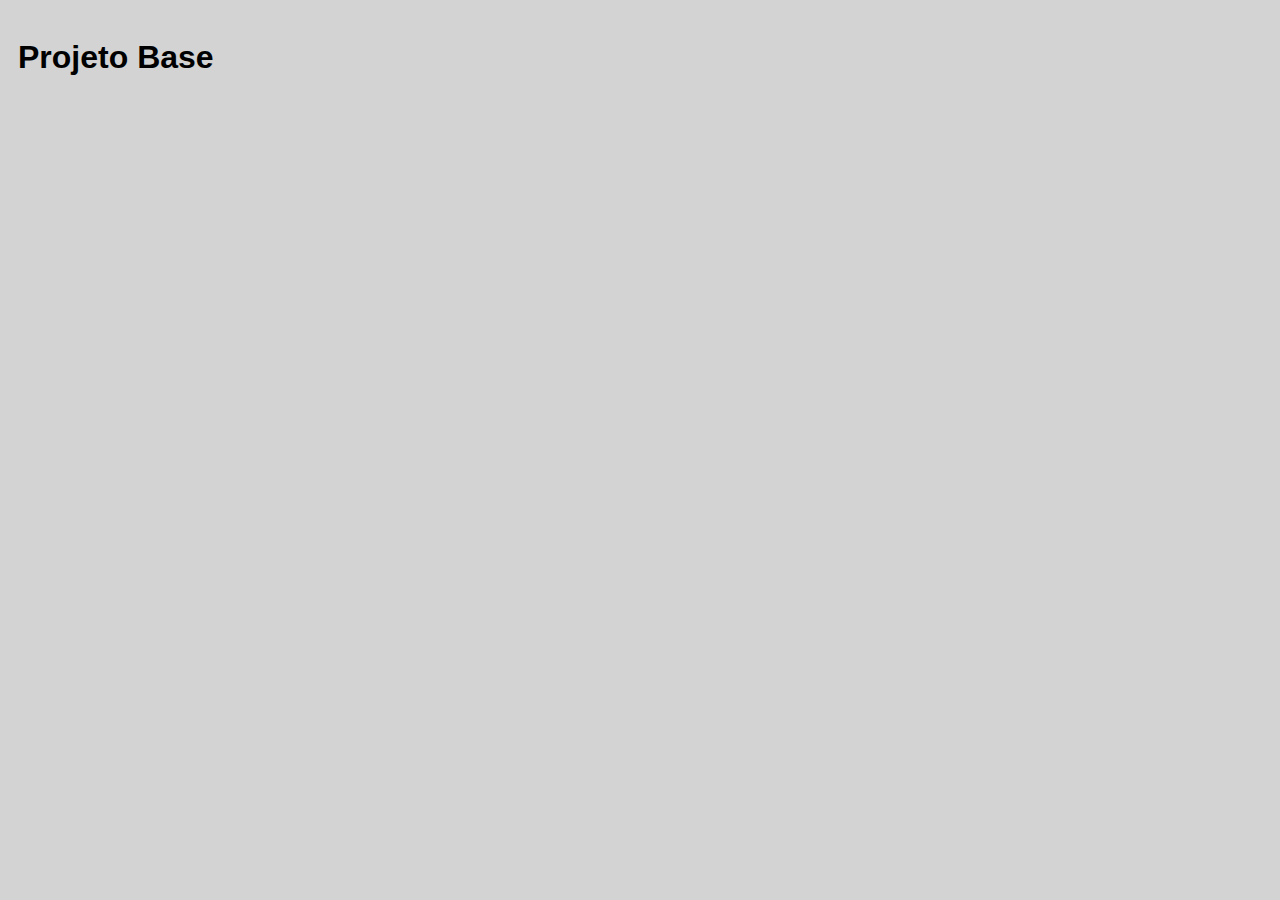
<file: vazio/02-projeto-base/index.html>
<!DOCTYPE html>
<html lang="pt-BR">
<head>
    <meta charset="UTF-8">
    <meta http-equiv="X-UA-Compatible" content="IE=edge">
    <meta name="viewport" content="width=device-width, initial-scale=1.0">

    <link rel="stylesheet" href="./css/style.css" />
    
    <title>Projeto Base</title>
</head>
<body>
    <h1>Projeto Base</h1>

    <script defer src="./js/script.js"''></script>

</body>
</html>
</file>
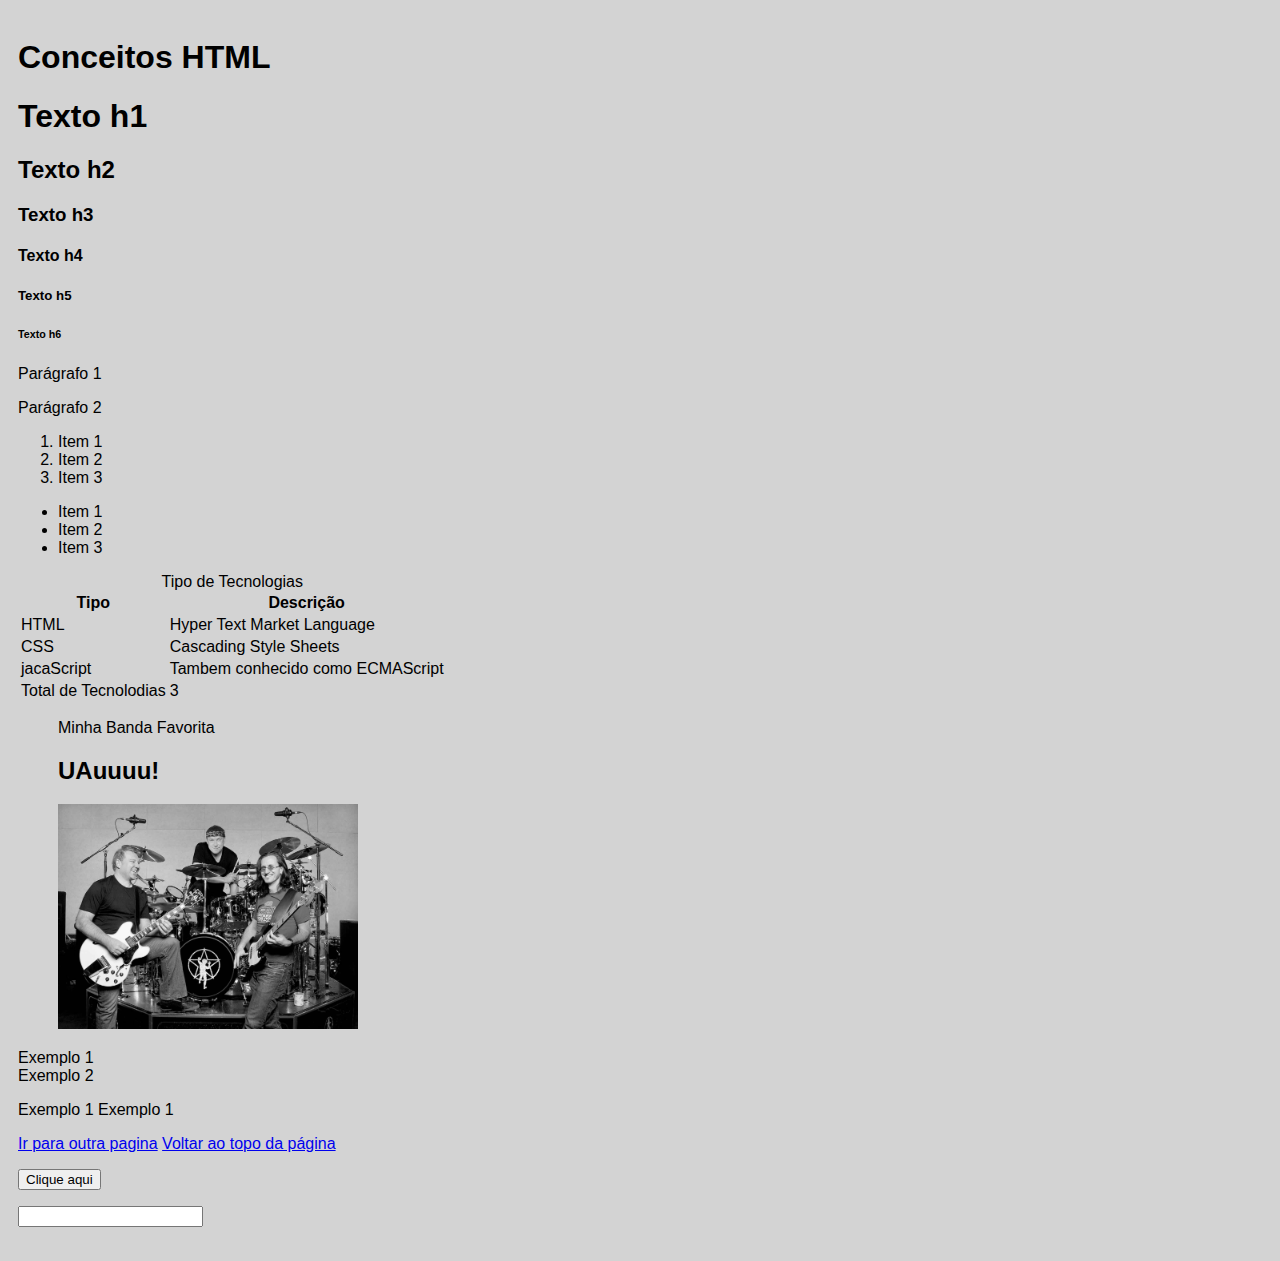
<file: vazio/03-conceitos-html/index.html>
<!DOCTYPE html>
<html lang="pt-BR">
<head>
    <meta charset="UTF-8">
    <meta http-equiv="X-UA-Compatible" content="IE=edge">
    <meta name="viewport" content="width=device-width, initial-scale=1.0">

    <link rel="stylesheet" href="./css/style.css" />
    
    <title>Conceitos HTML</title>
</head>
<body>
    <header> 
        <a id="top-page" > </a>

        <h1>Conceitos HTML</h1>
    </header>

    <main>
        <h1>Texto h1 </h1>
        <h2>Texto h2 </h2>
        <h3>Texto h3 </h3>
        <h4>Texto h4 </h4>
        <h5>Texto h5 </h5>
        <h6>Texto h6 </h6>
    
        <p>Parágrafo 1</p>
        <p>Parágrafo 2</p>

        <ol>
            <li>Item 1</li>
            <li>Item 2</li>
            <li>Item 3</li>
        </ol>

        <ul>
            <li> Item 1</li>
            <li> Item 2</li>
            <li> Item 3</li>
        </ul>

        <table>
            <caption>Tipo de Tecnologias</caption>
            <thead>
                <tr><th>Tipo</th><th>Descrição</th></tr>
            </thead>

            <tbody>
                <tr><td>HTML</td><td>Hyper Text Market Language</td></tr>
                <tr><td>CSS</td><td>Cascading Style Sheets</td></tr>
                <tr><td>jacaScript</td><td>Tambem conhecido como ECMAScript</td></tr>
            </tbody>
 
            <tfoot>
                <tr><td>Total de Tecnolodias</td><td>3</td></tr>
            </tfoot>
        </table>
        <figure>
            <figcaption>Minha Banda Favorita <h2>UAuuuu!</h2></figcaption>
        <img width="300" src="rush.jpg">
        </figure>

        <p>
            <div>Exemplo 1</div>
            <div>Exemplo 2</div>
        </p>

        <p>
            <span>Exemplo 1</span>
            <span>Exemplo 1</span>
            
        </p>
        <a href="./conteudo.html">Ir para outra pagina</a>
        <a href="#top-page" > Voltar ao topo da página </a>

        <p>
            <button>Clique aqui</button></p>
            <p> <input type="'text" /></p>
    <script defer src="./js/script.js"''></script>

</body>
</html>
</file>
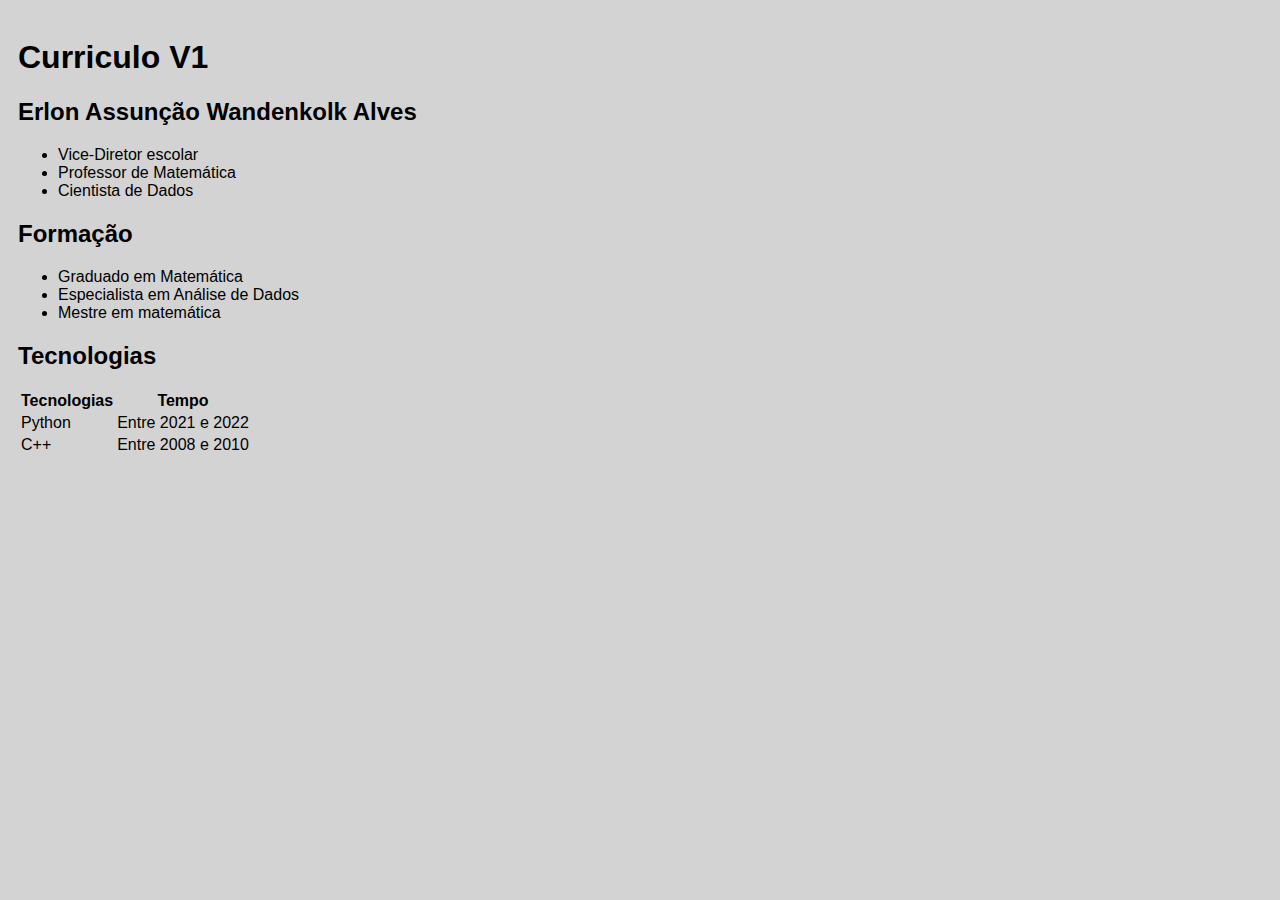
<file: vazio/04-curriculo-v1/index.html>
<!DOCTYPE html>
<html lang="pt-BR">
<head>
    <meta charset="UTF-8">
    <meta http-equiv="X-UA-Compatible" content="IE=edge">
    <meta name="viewport" content="width=device-width, initial-scale=1.0">

    <link rel="stylesheet" href="./css/style.css" />
    
    <title>Curriculo v1</title>
</head>
<body>
    <header>
        <h1>Curriculo V1</h1>
    </header>
    
    <main>
        <h2> Erlon Assunção Wandenkolk Alves</h2>

        <ul>
            <li>Vice-Diretor escolar</li>
            <li>Professor de Matemática</li>
            <li>Cientista de Dados</li>
        </ul>
        <h2> Formação</h2>
        <ul>
            <li>Graduado em Matemática</li>
            <li>Especialista em Análise de Dados</li>
            <li>Mestre em matemática</li>
        </ul>
        <h2>Tecnologias</h2>
        <table>
            <thead>
                <tr>
                    <th>Tecnologias</th>
                    <th>Tempo</th>
                </tr>
             
                
            </thead>
            <tbody>
               <tr><td>Python</td><td>Entre 2021 e 2022</td></tr>
               <tr><td>C++</td><td>Entre 2008 e 2010</td></tr>
               
            </tbody>

        </table>

    </main>

    <script defer src="./js/script.js"''></script>

</body>
</html>
</file>
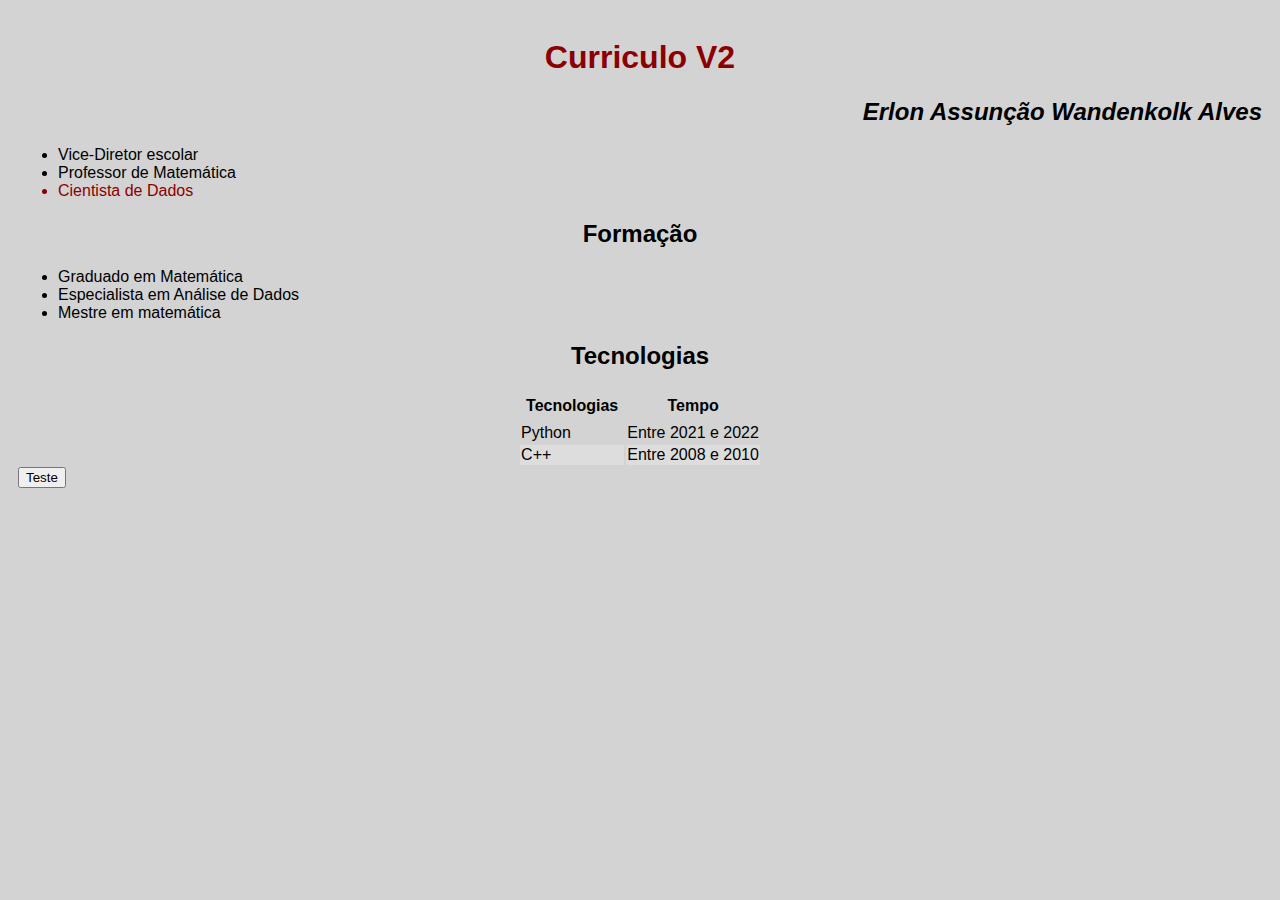
<file: vazio/05-curriculo-v2/index.html>
<!DOCTYPE html>
<html lang="pt-BR">
<head>
    <meta charset="UTF-8">
    <meta http-equiv="X-UA-Compatible" content="IE=edge">
    <meta name="viewport" content="width=device-width, initial-scale=1.0">

    <link rel="stylesheet" href="./css/style.css" />
    
    <title>Curriculo v2</title>
</head>
<body>
    <header>
        <h1 class="title">Curriculo V2</h1>
    </header>
    
    <main>
        <h2 class="author"> Erlon Assunção Wandenkolk Alves</h2>

        <ul>
            <li>Vice-Diretor escolar</li>
            <li>Professor de Matemática</li>
            <li class="title">Cientista de Dados</li>
        </ul>
        <h2> Formação</h2>
        <ul>
            <li>Graduado em Matemática</li>
            <li>Especialista em Análise de Dados</li>
            <li>Mestre em matemática</li>
        </ul>
        <h2>Tecnologias</h2>
        <table>
            <thead>
                <tr>
                    <th>Tecnologias</th>
                    <th>Tempo</th>
                </tr>
             
                
            </thead>
            <tbody>
               <tr><td>Python</td><td>Entre 2021 e 2022</td></tr>
               <tr><td>C++</td><td>Entre 2008 e 2010</td></tr>
               
            </tbody>

        </table>

        <button>Teste</button>

    </main>

    <script defer src="./js/script.js"''></script>

</body>
</html>
</file>
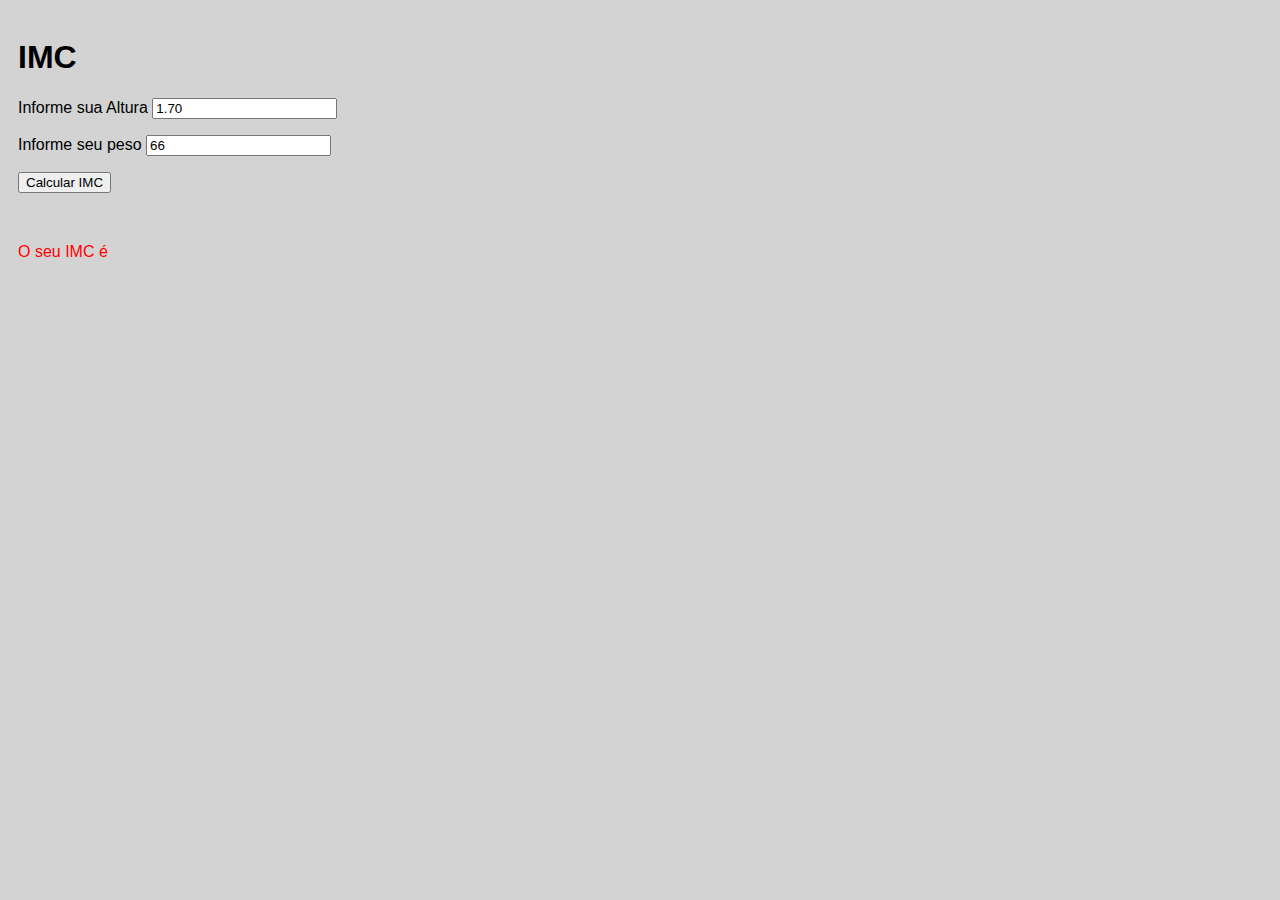
<file: vazio/06-imc/index.html>
<!DOCTYPE html>
<html lang="pt-BR">
<head>
    <meta charset="UTF-8">
    <meta http-equiv="X-UA-Compatible" content="IE=edge">
    <meta name="viewport" content="width=device-width, initial-scale=1.0">

    <link rel="stylesheet" href="./css/style.css" />
    
    <title>IMC</title>
</head>
<body>
    <h1>IMC</h1>
    
    <p>
        <label for="input-altura">Informe sua Altura</label>
        <input id="input-altura" value="1.70" type="number" />
    </p>

    <p>
        <label for="input-peso">Informe seu peso</label>
        <input id="input-peso" value= "66" type="number" />
    </p>
    
    <p>
        <button id="botao-calcular">Calcular IMC</button>
    </p>

    <p id='resultado'>O seu IMC é <strong id="imc-resultado"></strong></p>
    <script defer src="./js/script.js"''></script>

</body>
</html>
</file>
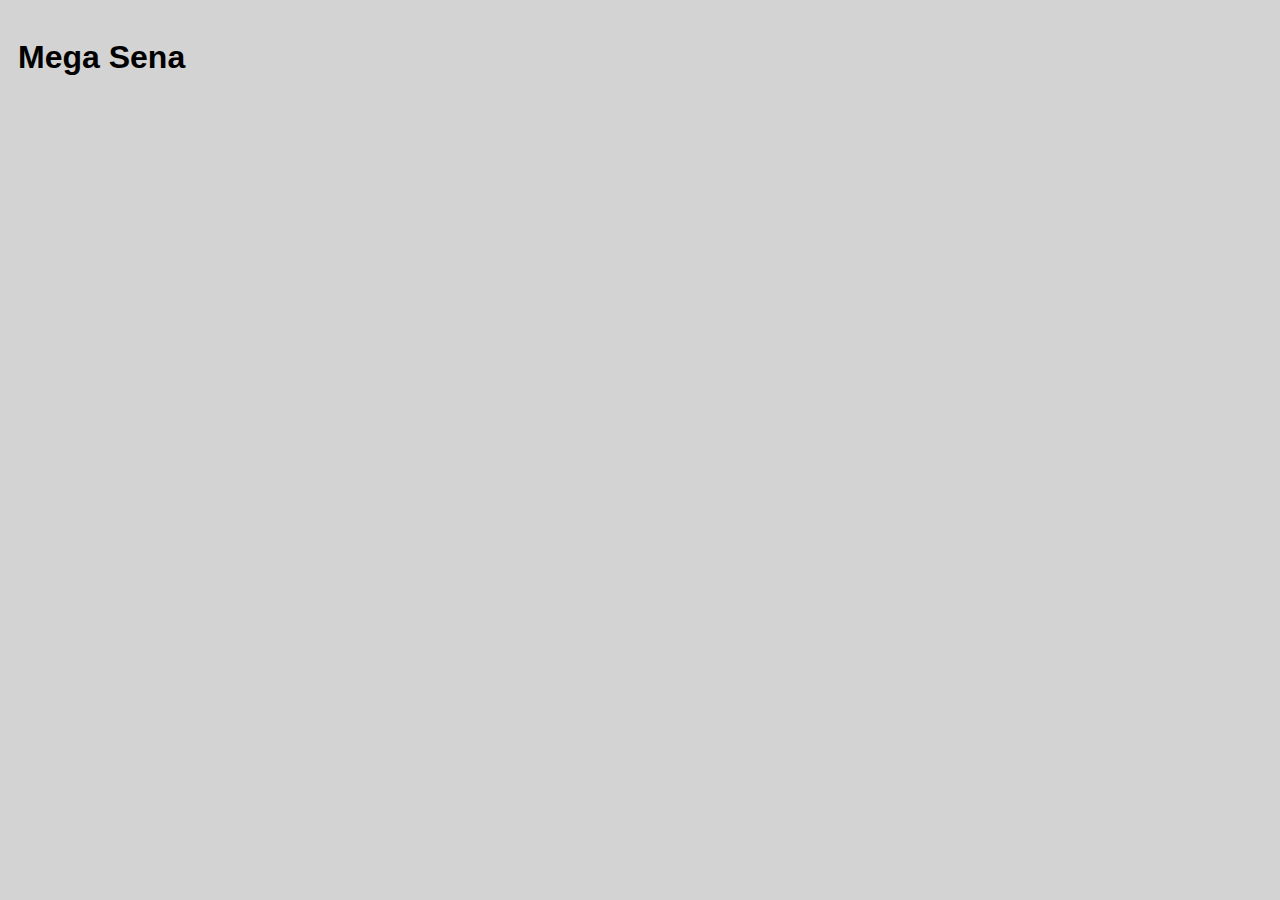
<file: vazio/07-mega-sena-v1/index.html>
<!DOCTYPE html>
<html lang="pt-BR">
<head>
    <meta charset="UTF-8">
    <meta http-equiv="X-UA-Compatible" content="IE=edge">
    <meta name="viewport" content="width=device-width, initial-scale=1.0">

    <link rel="stylesheet" href="./css/style.css" />
    
    <title>Mega Sena</title>
</head>
<body>
    <header>
        <h1>Mega Sena</h1>
    </header>
    
    <main>
        <div id="megasena-numbers"></div>
        <div id="megasena-buttons"></div>
        <div id="megasena-saved-games"></div>
    </main>

    <script defer src="./js/script.js"''></script>

</body>
</html>
</file>
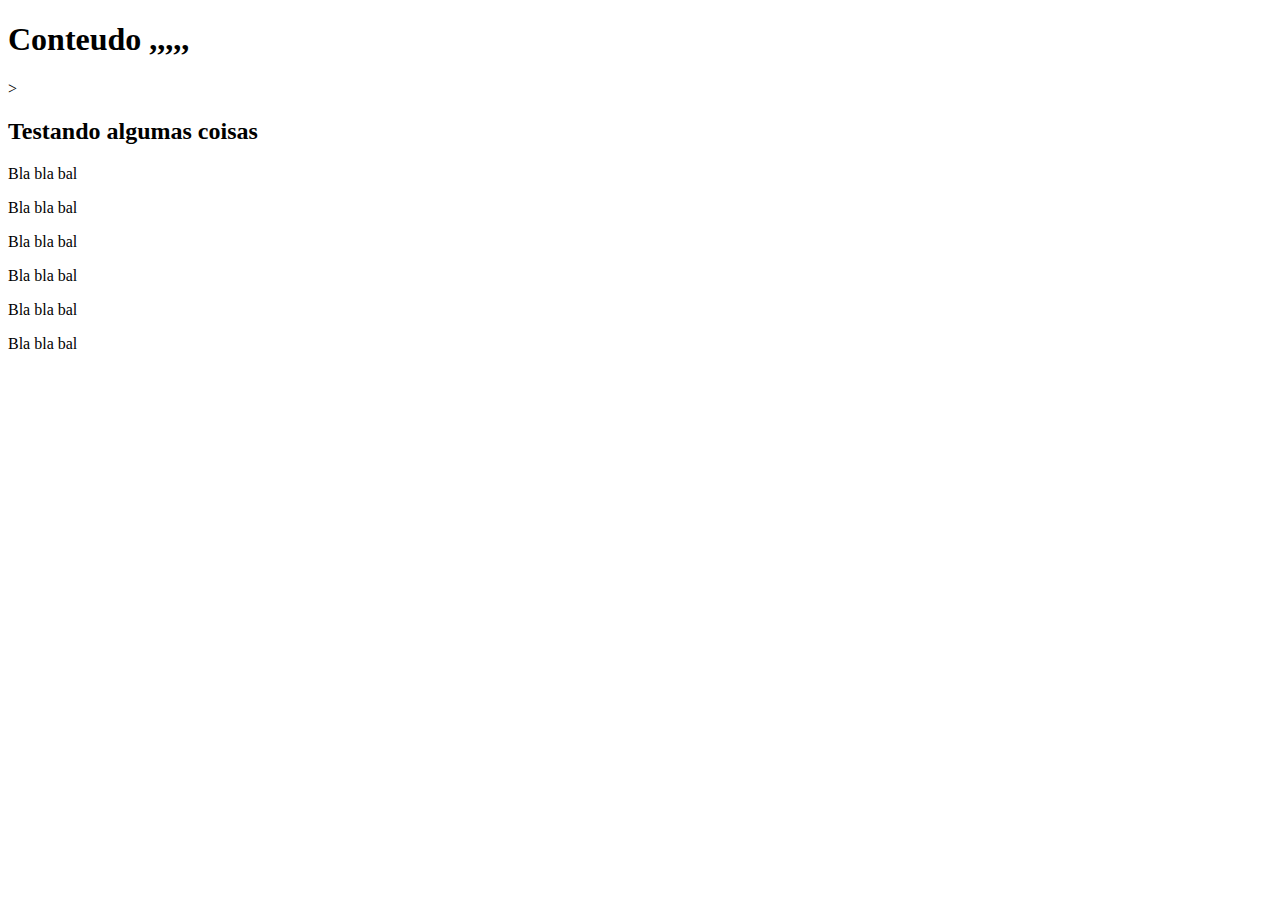
<file: vazio/03-conceitos-html/conteudo.html>
<!DOCTYPE html>
<html lang="en">
<head>
    <meta charset="UTF-8">
    <meta http-equiv="X-UA-Compatible" content="IE=edge">
    <meta name="viewport" content="width=device-width, initial-scale=1.0">
    <title>Conteudo etc</title>
</head>
<body>
    <header>  <h1>Conteudo ,,,,,</h1>></header>
    <h2> Testando algumas coisas</h2>
    <p> Bla bla bal</p>
    <p> Bla bla bal</p>
    <p> Bla bla bal</p>
    <p> Bla bla bal</p>
    <p> Bla bla bal</p>
    <p> Bla bla bal</p>
</body>
</html>
</file>
<file: vazio/02-projeto-base/css/style.css>
body {
    padding: 10px;
    font-family: Arial, Helvetica, sans-serif;
    background-color: lightgray;
  }
</file>
<file: vazio/03-conceitos-html/css/style.css>
body {
    padding: 10px;
    font-family: Arial, Helvetica, sans-serif;
    background-color: lightgray;
  }
</file>
<file: vazio/04-curriculo-v1/css/style.css>
body {
    padding: 10px;
    font-family: Arial, Helvetica, sans-serif;
    background-color: lightgray;
  }
</file>
<file: vazio/05-curriculo-v2/css/style.css>
body {
    padding: 10px;
    font-family: Arial, Helvetica, sans-serif;
    background-color: lightgray;
  }

h1,h2,h3,h4,h5,h6{
  text-align: center;
}

button{
  cursor: pointer;
}

table{
  margin: auto;
}

th,th{
  padding: 6px;
}

tbody tr:nth-child(even){
  background-color: #DDD;
}

tbody tr:hover{
  font-weight: bold;
  user-select: none;
}

.title{
  color: darkred;
}

.author{
  text-align: right;
  font-style: italic;
}
</file>
<file: vazio/06-imc/css/style.css>
body {
    padding: 10px;
    font-family: Arial, Helvetica, sans-serif;
    background-color: lightgray;
  }

#resultado {
  margin-top: 50px;
  color: red;

}
</file>
<file: vazio/07-mega-sena-v1/css/style.css>
body {
    padding: 10px;
    font-family: Arial, Helvetica, sans-serif;
    background-color: lightgray;
  }
</file>
